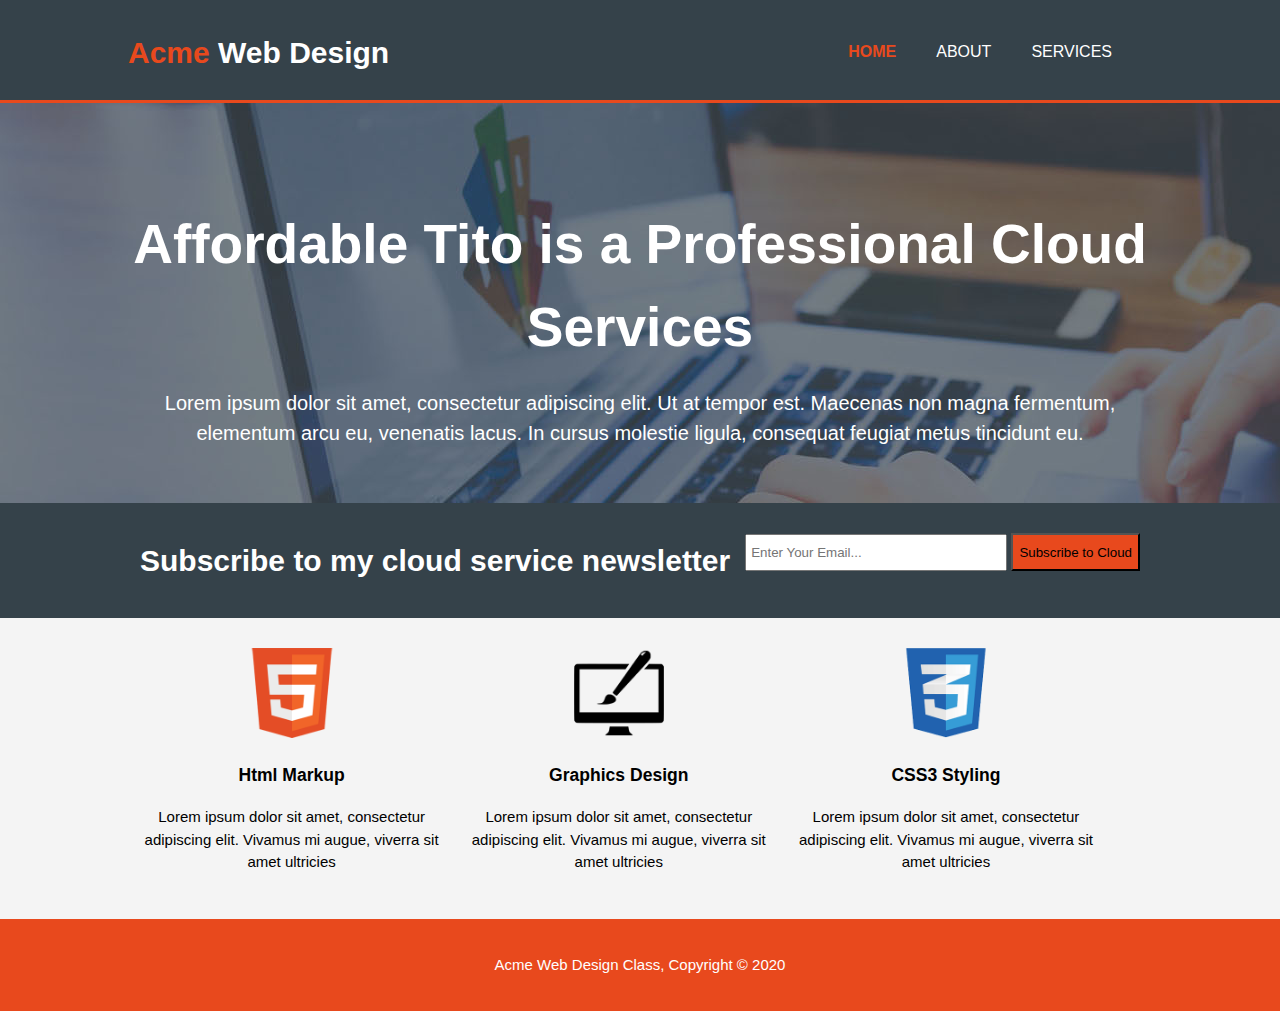
<file: Acme/index.html>
<!DOCTYPE html>
<html>
<head>
    <meta name="viewport" content="width=device-width">
    <title>Acme Web Design | Welcome</title>
    <link rel="stylesheet" href="./css/style.css">
</head>
<body>

<!-- Header -->
<header> 
    <div class="container">
        <div id="branding">
            <h1><span class="highlight">Acme</span> Web Design</h1>
        </div>

        <nav>
            <ul>
                <li class="current"><a href="index.html">Home</a></li>
                <li><a href="about.html">About</a></li>
                <li><a href="services.html">Services</a></li>
            </ul>
        </nav>
    </div>
</header>

<!--First Section-->
<section id="showcase">
    <div class="container">
        <h1>Affordable Tito is a Professional Cloud Services</h1>
        <p>Lorem ipsum dolor sit amet, consectetur adipiscing elit. Ut at tempor est. Maecenas non magna fermentum, elementum arcu eu, venenatis lacus. In cursus molestie ligula, consequat feugiat metus tincidunt eu. </p>
    </div>
</section>

<!-- Let's have a Subscribe Section Here-->
<section id="newsletter">
<div class="container">
    <h1>Subscribe to my cloud service newsletter</h1>
    <form>
        <input type="email" placeholder="Enter Your Email...">
        <button type="submit" class="button_1">Subscribe to Cloud</button>
    </form>
</div>
</section>

<!--This is the third section for our Boxes -->
<section id="boxes">
    <div class="container">
        <div class="box">
            <img src="./img/logo_html.png">
            <h3>Html Markup</h3>
            <p>Lorem ipsum dolor sit amet, consectetur adipiscing elit. Vivamus mi augue, viverra sit amet ultricies</p>
        </div>

        <div class="box">
            <img src="./img/logo_brush.png">
            <h3>Graphics Design</h3>
            <p>Lorem ipsum dolor sit amet, consectetur adipiscing elit. Vivamus mi augue, viverra sit amet ultricies</p>
        </div>

        <div class="box">
            <img src="./img/logo_css.png">
            <h3>CSS3 Styling</h3>
            <p>Lorem ipsum dolor sit amet, consectetur adipiscing elit. Vivamus mi augue, viverra sit amet ultricies</p>
        </div>
    </div>
</section>

<footer>
    <p>Acme Web Design Class, Copyright &copy; 2020</p>
</footer>

</body>
</html>
</file>
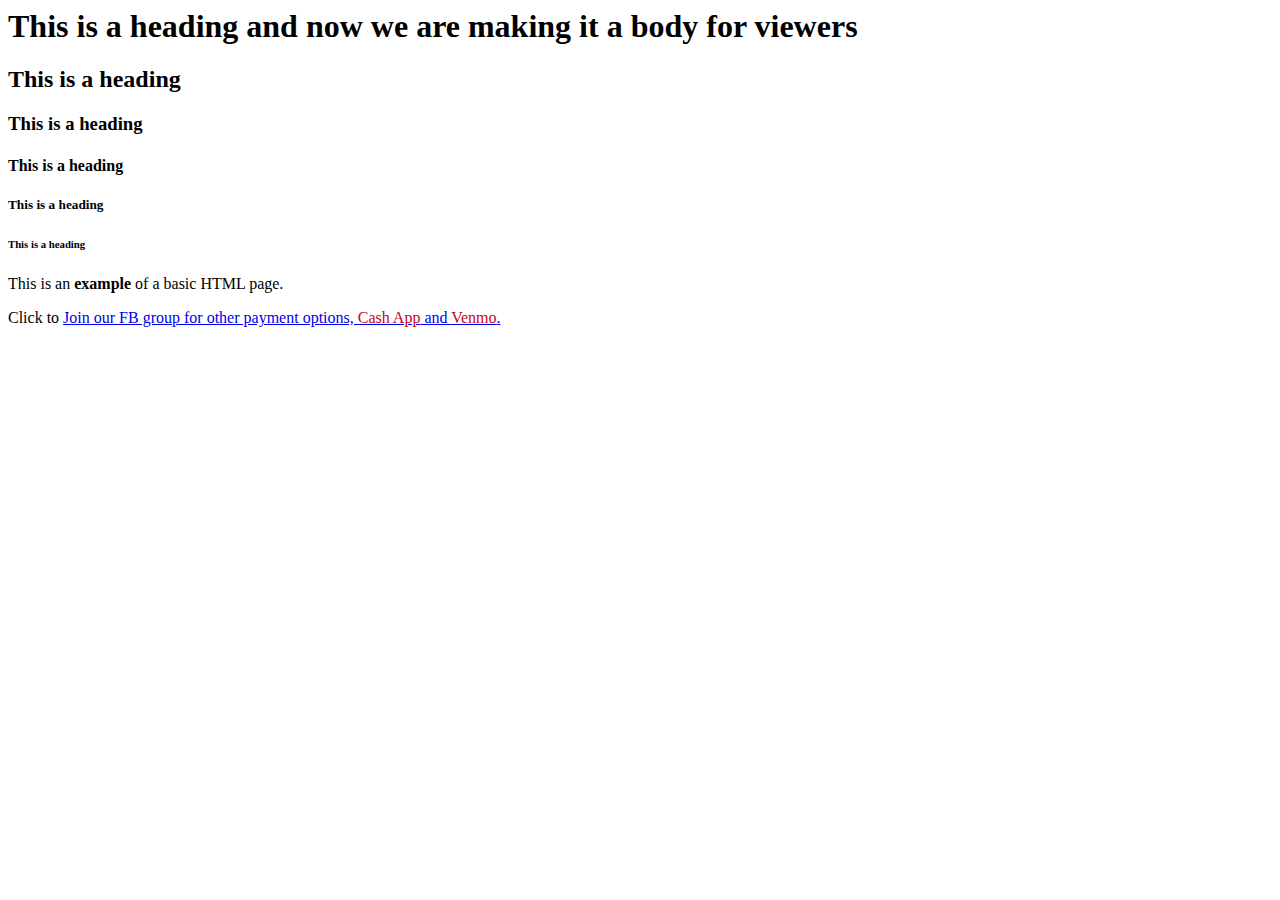
<file: learn.html>
<!DOCTYPE >
<html>
 <head>
  <title>Example page</title>
  <meta http-equiv="Content-Type" content="text/html; charset=windows-1252">
 </head>


 <body>
  <h1>This is a heading and now we are making it a body for viewers</h1>

  <h2>This is a heading</h2>

  <h3>This is a heading</h3>

  <h4>This is a heading</h4>

  <h5>This is a heading</h5>

  <h6>This is a heading</h6>

  <p>This is an <b>example</b> of a basic HTML page.</p>




</body>
</html>
Click to <a href="https://www.facebook.com/groups/597497424123463/?ref=share" target="_blank">Join our FB group for other payment options, <span style="color:#c60325">Cash App</span> and <span style="color:#c60325">Venmo</span>.</a>
</file>
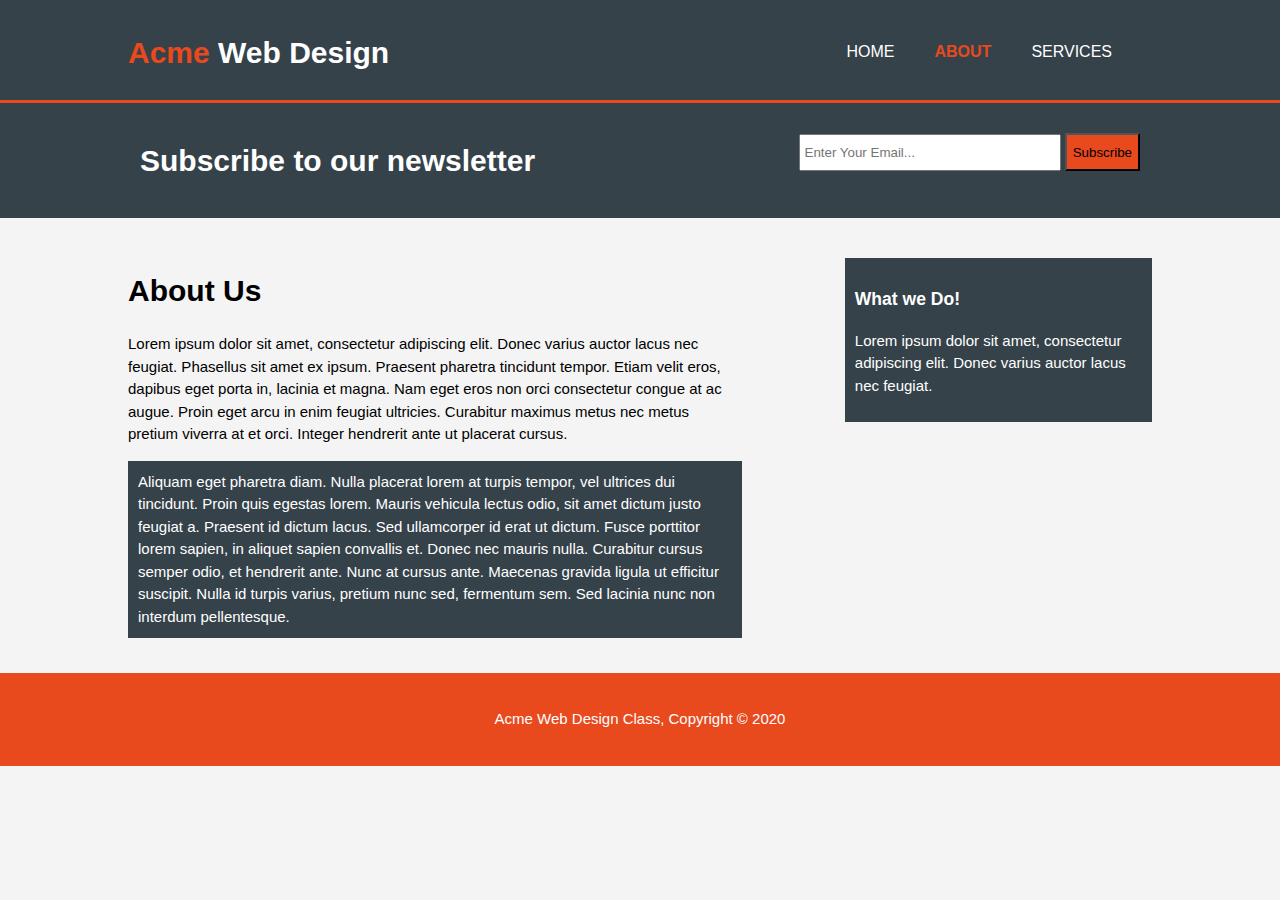
<file: Acme/about.html>
<!DOCTYPE html>
<html>
<head>
    <meta name="viewport" content="width=device-width">
    <title>Acme Web Design | About</title>
    <link rel="stylesheet" href="./css/style.css">
</head>
<body>

<!-- Header -->
<header> 
    <div class="container">
        <div id="branding">
            <h1><span class="highlight">Acme</span> Web Design</h1>
        </div>

        <nav>
            <ul>
                <li><a href="index.html">Home</a></li>
                <li class="current"><a href="about.html">About</a></li>
                <li><a href="services.html">Services</a></li>
            </ul>
        </nav>
    </div>
</header>

<!-- Let's have a Subscribe Section Here-->
<section id="newsletter">
<div class="container">
    <h1>Subscribe to our newsletter</h1>
    <form>
        <input type="email" placeholder="Enter Your Email...">
        <button type="submit" class="button_1">Subscribe</button>
    </form>
</div>
</section>

<section id="main">
    <div class="container">
        <article id="main-col">
            <h1>About Us</h1>
            <p>Lorem ipsum dolor sit amet, consectetur adipiscing elit. Donec varius auctor lacus nec feugiat. Phasellus sit amet ex ipsum. Praesent pharetra tincidunt tempor. Etiam velit eros, dapibus eget porta in, lacinia et magna. Nam eget eros non orci consectetur congue at ac augue. Proin eget arcu in enim feugiat ultricies. Curabitur maximus metus nec metus pretium viverra at et orci. Integer hendrerit ante ut placerat cursus.</p>
            <p class="dark">Aliquam eget pharetra diam. Nulla placerat lorem at turpis tempor, vel ultrices dui tincidunt. Proin quis egestas lorem. Mauris vehicula lectus odio, sit amet dictum justo feugiat a. Praesent id dictum lacus. Sed ullamcorper id erat ut dictum. Fusce porttitor lorem sapien, in aliquet sapien convallis et. Donec nec mauris nulla. Curabitur cursus semper odio, et hendrerit ante. Nunc at cursus ante. Maecenas gravida ligula ut efficitur suscipit. Nulla id turpis varius, pretium nunc sed, fermentum sem. Sed lacinia nunc non interdum pellentesque.</p>
        </article>

        <!--
        <aside id="sidebar_1">
            <img src="./img/FB_IMG_1588457572640.jpg" height="380px">
        </aside>-->

        <aside id="sidebar">
            <div class="dark">
            <h3>What we Do!</h3>
            <p>Lorem ipsum dolor sit amet, consectetur adipiscing elit. Donec varius auctor lacus nec feugiat.</p>
        </div>
        </aside>



    </div>
</section>

<footer>
    <p>Acme Web Design Class, Copyright &copy; 2020</p>
</footer>



</body>
</html>
</file>
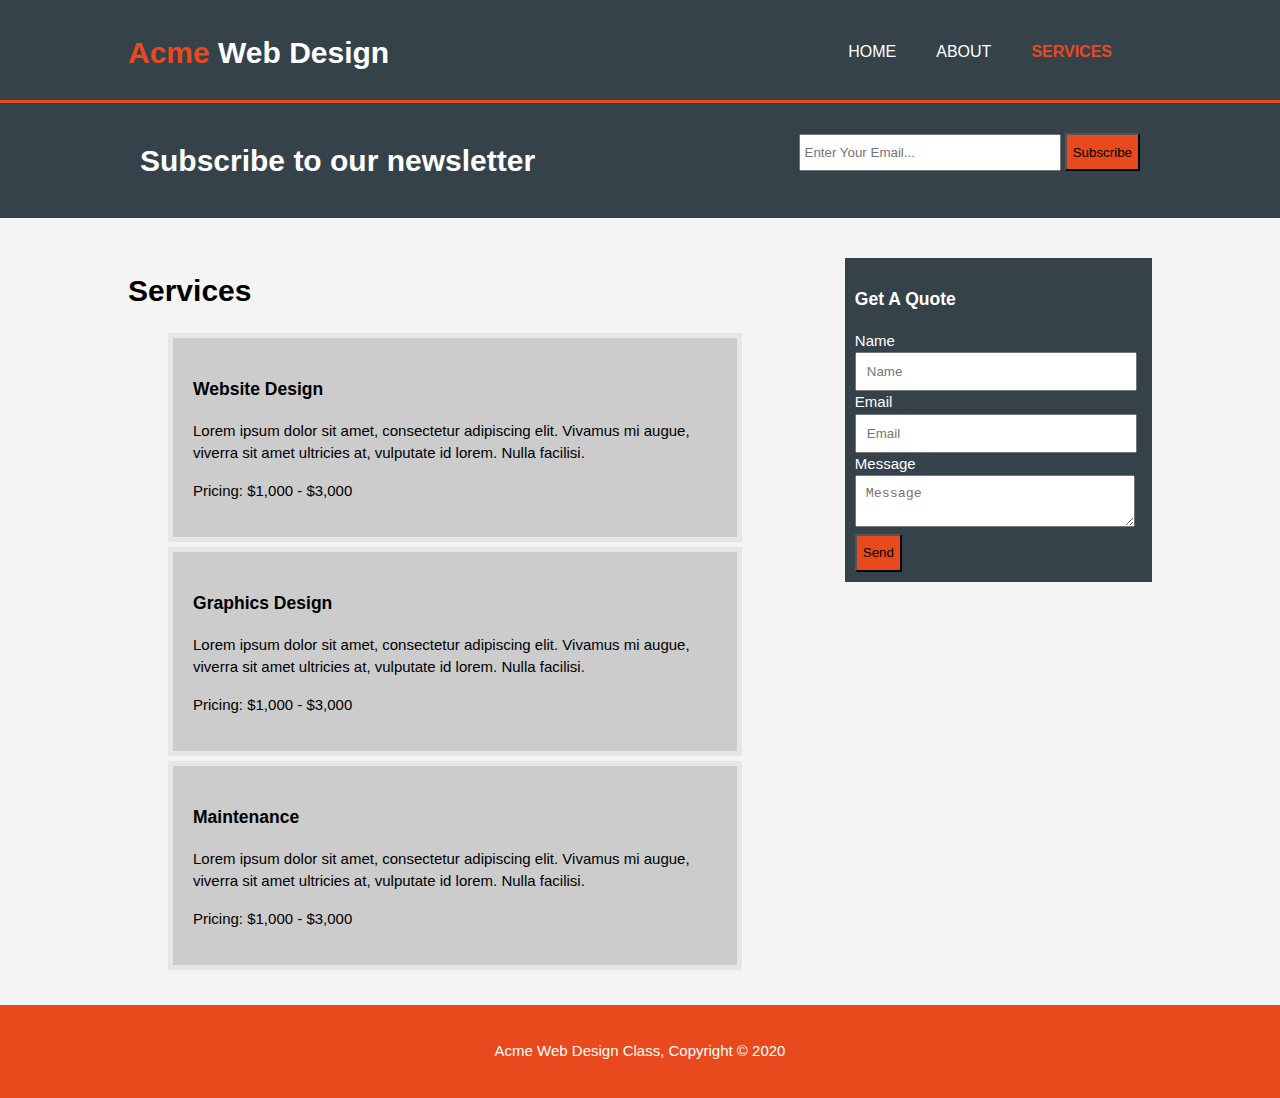
<file: Acme/services.html>
<!DOCTYPE html>
<html>
<head>
    <meta name="viewport" content="width=device-width">
    <title>Acme Web Design | Services</title>
    <link rel="stylesheet" href="./css/style.css">
</head>
<body>

<!-- Header -->
<header> 
    <div class="container">
        <div id="branding">
            <h1><span class="highlight">Acme</span> Web Design</h1>
        </div>

        <nav>
            <ul>
                <li><a href="index.html">Home</a></li>
                <li ><a href="about.html">About</a></li>
                <li class="current"><a href="services.html">Services</a></li>
            </ul>
        </nav>
    </div>
</header>

<!-- Let's have a Subscribe Section Here-->
<section id="newsletter">
<div class="container">
    <h1>Subscribe to our newsletter</h1>
    <form>
        <input type="email" placeholder="Enter Your Email...">
        <button type="submit" class="button_1">Subscribe</button>
    </form>
</div>
</section>

<section id="main">
    <div class="container">
        <article id="main-col">
            <h1>Services</h1>
            <ul id="services">
                <li>
                <h3>Website Design</h3>
                <p>Lorem ipsum dolor sit amet, consectetur adipiscing elit. Vivamus mi augue, viverra sit amet ultricies at, vulputate id lorem. Nulla facilisi.</p>
                        <p>Pricing: $1,000 - $3,000</p>
                    </li>

                    <li>
                        <h3>Graphics Design</h3>
                        <p>Lorem ipsum dolor sit amet, consectetur adipiscing elit. Vivamus mi augue, viverra sit amet ultricies at, vulputate id lorem. Nulla facilisi.</p>
                                <p>Pricing: $1,000 - $3,000</p>
                            </li>

                            <li>
                                <h3>Maintenance</h3>
                                <p>Lorem ipsum dolor sit amet, consectetur adipiscing elit. Vivamus mi augue, viverra sit amet ultricies at, vulputate id lorem. Nulla facilisi.</p>
                                        <p>Pricing: $1,000 - $3,000</p>
                                    </li>
            </ul>
        </article>

        <aside id="sidebar">
            <div class="dark">
                <h3>Get A Quote</h3>
                <form class="quote">
                    <div>
                        <label>Name</label><br>
                        <input type="text" placeholder="Name">
                    </div>

                    <div>
                        <label>Email</label><br>
                        <input type="email" placeholder="Email">
                    </div>

                    <div>
                        <label>Message</label><br>
                        <textarea placeholder="Message"></textarea>
                    </div>
                    <button class="button_1">Send</button>


                </form>
            </div>
        </aside>




    </div>
</section>

<footer>
    <p>Acme Web Design Class, Copyright &copy; 2020</p>
</footer>



</body>
</html>
</file>
<file: Acme/css/style.css>
body{
    font-family: Arial, Helvetica, sans-serif;
    font-size: 15px;
    line-height: 1.5;
    padding:0;
    margin: 0;
    background-color: #f4f4f4;
}
/* Instead of this body above, we can also have something like - 
body {
    font: 15px/1.5 Arial, Helvetica, sans-serif;
    padding:0;
    margin: 0;
    background-color: #f4f4f4;
} */

/* Global */
.container{ /* I have a class here, which is why i use a dot(.)
    but if it's an ID we use # */
    width:80%; /* i set this as percent because i want it to be responsive, Pixels are static measurements which won't be responsive */
    margin: auto; /* Now i want everything in the middle and not left side by setting margin to auto */
    overflow: hidden; /* If something scroll out of my DIV i want it to be hidden, i don't want anything to be outside my box */
}

/* Header */
header{
    background: #35424a;
    color:#ffffff;
    padding-top: 30px;
    min-height: 70px; /* For the menu to be responsive on other screens */
    border-bottom:#e8491d 3px solid;
}

header a{
    color:#ffffff;
    text-decoration: none;
    text-transform: uppercase;
    font-size: 16px;
}
/* We want to remove the bullets */
header ul{ /* By default unordered list have padding and margin, so we want this to be zero */
    margin: 0;
    padding: 0;
    border: 0;
    padding-left: 20px;
    padding-right: 20px;
    color:#ffffff;
}

.button_1{
    height:38px;
    background: #e8491d;

}

/* We want the links to float left */
header li{
    float: left;
    display: inline;
    padding: 0 20px 0 20px; /* padding use to be set as Top, Right, Bottom, Left */
}

/* We need to float the logo and menu to be aligned on the same container,
logo to be on left and menu on right */

/* What we are going to do next is to take our logo ID and float it left
and take our nav and float right */

/* So we take our header and the ID */

header #branding{ /* Reason for using # is because our div logo was attributed with ID and not class. */
    float: left;

}

header #branding h1{
    margin: 0;
}

header nav{
    float: right;
    margin-top:10px;
}

/* We want our Logo name "ACME" to have a different color 
and we want our menu on hover to have color */
header .highlight, header .current a{
    color: #e8491d;
    font-weight: bold;
}

header a:hover{
    color: cccccc;
    font-weight: bold;
}

/* DONE WITH HEADER NOW */

/* Showcase Styling Now */
#showcase{
    min-height: 400px;
    background: url('../img/showcase.jpg') 0 -400px; /* no-repeat */
    text-align: center;
    color:#ffffff;
}

#showcase h1{
    margin-top: 100px;
    font-size: 55px;
    margin-bottom: 10px;
}

#showcase p{
    font-size: 20px;
}

#newsletter{
    padding:15px;
    color:#ffffff;
    background: #35424a;
}

#newsletter h1{
    float: left;
}

#newsletter form{
    float: right;
    margin-top: 15px;
}

#newsletter input[type="email"]{
    padding: 4px;
    height:25px;
    width:250px;
}

/* Boxes */
#boxes{
    margin-top: 20px;
}

#boxes .box{
    float: left;
    text-align: center;
    width:30%;
    padding:10px;
}

/* I want this boxes images to be smaller */
#boxes .box img{
    width:90px;
}


/* Sidebar */
aside#sidebar{
    float:right;
    width: 30%;
    margin-top: 30px;
}


article#main-col{
    float: left;
    width: 60%;
    margin-top: 30px;
}

.dark{
    background: #35424a;
    padding: 10px;
    margin-top: 10px;
    color: #ffffff;
}

/* Services Page */
ul#services li{
    padding: 20px;
    background: #cccccc;
    list-style: none;
    border: #e6e6e6 solid 5px;
    margin-bottom: 5px;
}

aside#sidebar .quote input, aside#sidebar .quote textarea{
    width: 90%;
    padding: 10px;
}


footer{
    padding:20px;
    margin-top: 20px;
    color:#ffffff;
    background-color: #e8491d;
    text-align: center;
}


@media(max-width: 768px){
    header #branding,
    header nav,
    header nav li,
    #newsletter h1,
    #newsletter form,
    #boxes .box,
    article#main-col,
    aside#sidebar
    {
        float: none;
        text-align: center;
        width: 100%;
    }

    header{
        padding-bottom: 15px;
    }

    #newsletter button, .quote button{
        display: block;
        width: 100%;
    }

    #newsletter form input[type="email"], .quote input, .quote textarea{
        width: 100%;
        margin-bottom: 5px;
    }

}
</file>
